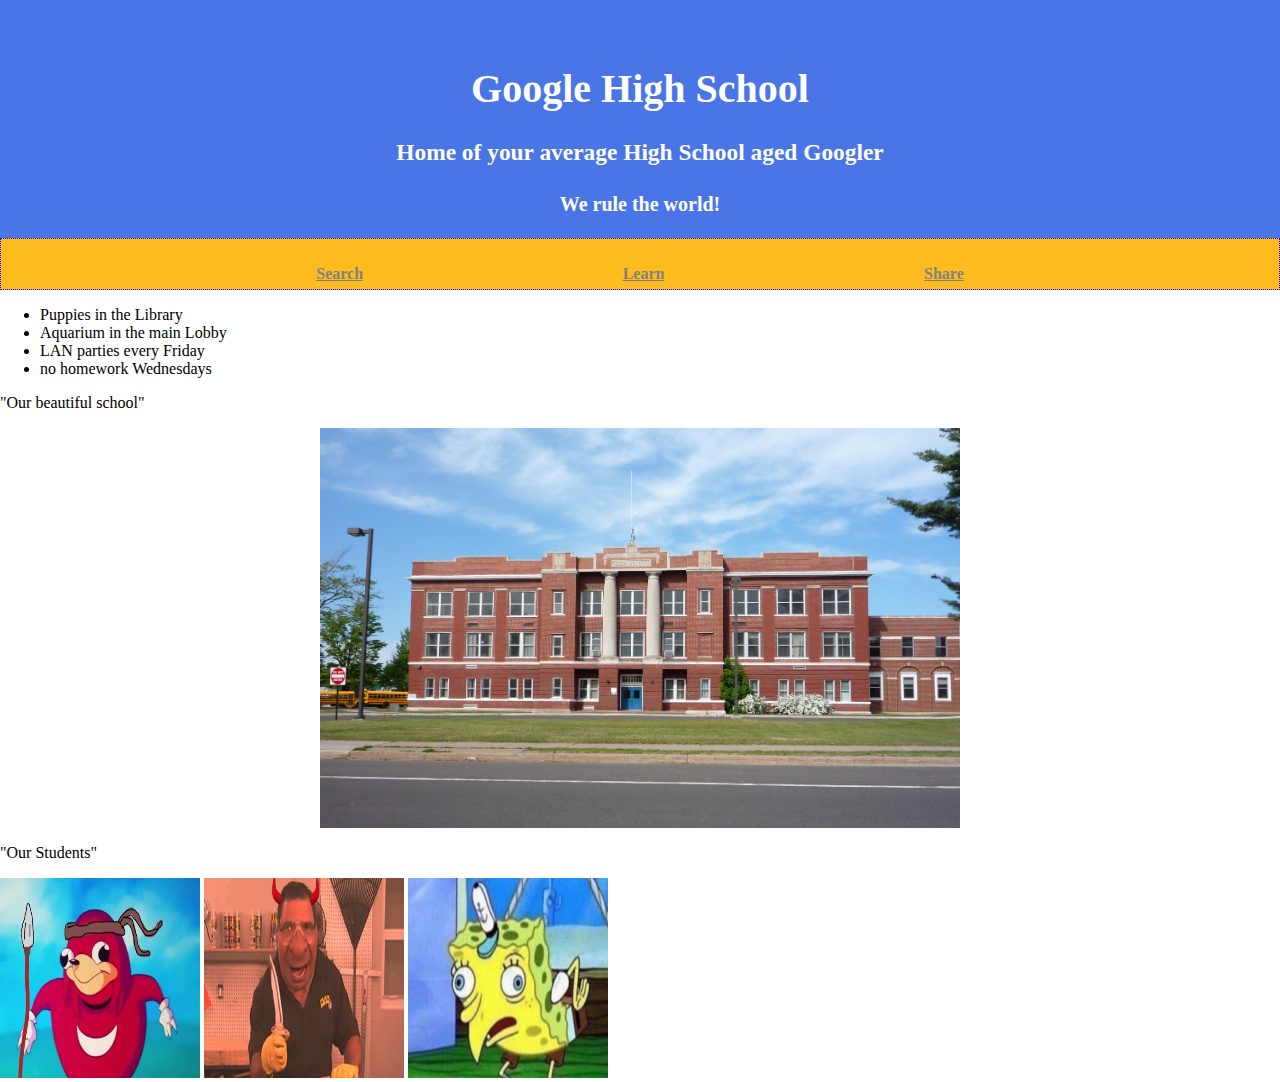
<file: html-css/labs/fixer-upper/index.html>
<!--
  Copyright 2018 Google LLC

  Licensed under the Apache License, Version 2.0 (the "License");
  you may not use this file except in compliance with the License.
  You may obtain a copy of the License at

       http://www.apache.org/licenses/LICENSE-2.0

  Unless required by applicable law or agreed to in writing, software
  distributed under the License is distributed on an "AS IS" BASIS,
  WITHOUT WARRANTIES OR CONDITIONS OF ANY KIND, either express or implied.
  See the License for the specific language governing permissions and
  limitations under the License.
-->
<!DOCTYPE html>
<head>
  <meta charset="UTF-8">
  <title>Title</title>
  <link rel="stylesheet" href="style.css">
</head>
<body>
  <div id="header">
    <h1>Google High School</h1>
    <h3>Home of your average High School aged Googler</h3>
    <h4> We rule the world! </h4>
    <!-- Insert your super clever slogan that may or may not have several puns in it -->
  </div>
  <div id="links">
    <a class="link" href="http://google.com">Search</a>
    <!-- Change the two tags below so the links connect to your favorite place to study and share -->
    <a class="link" href="http://coolmath.com">Learn</a>
    <a class="link" href="http://myspace.com">Share</a>
  </div>
  <div id="info">
    <!-- Insert your list of things that make google high school great here -->
    <ul>
      <li> Puppies in the Library</li>
      <li> Aquarium in the main Lobby</li>
      <li> LAN parties every Friday</li>
      <li> no homework Wednesdays </li>

    </ul>
    <!-- Insert an image of google high school here -->
    <p>

      "Our beautiful school"
    </p>
    <img src="school.jpg" height="400" width="200" class= "center">
    <p>


      "Our Students"
    </p>


  </div>
  <img src="student3.jpg" height="200" width="200">
  <img src="student2.jpeg" height="200" width="200">
  <img src="student1.jpg" height="200" width="200">
  <div>
  </div>
</body>
</file>
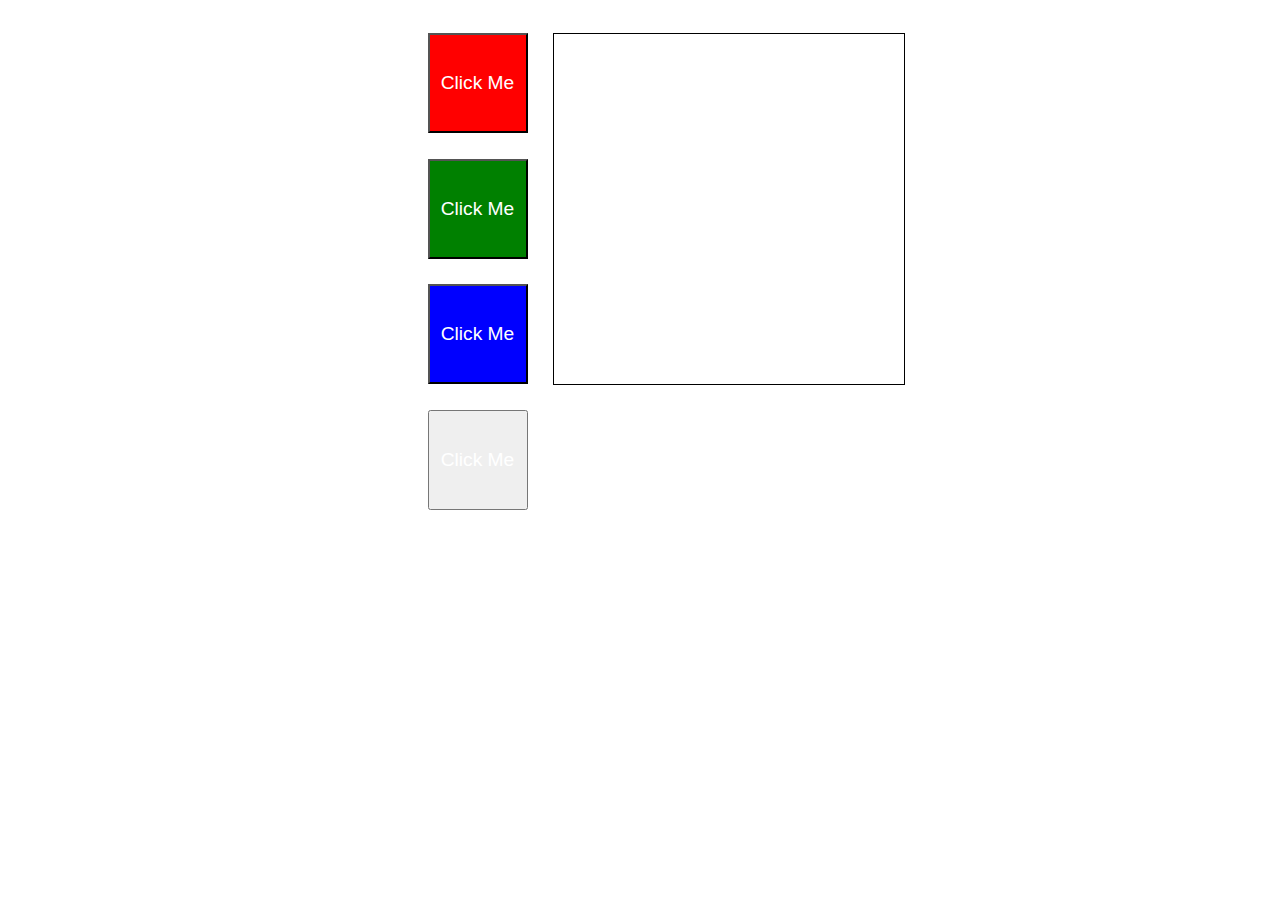
<file: javaScript/labs/Color_Buttons/index.html>
<!--
  Copyright 2018 Google LLC

  Licensed under the Apache License, Version 2.0 (the "License");
  you may not use this file except in compliance with the License.
  You may obtain a copy of the License at

       http://www.apache.org/licenses/LICENSE-2.0

  Unless required by applicable law or agreed to in writing, software
  distributed under the License is distributed on an "AS IS" BASIS,
  WITHOUT WARRANTIES OR CONDITIONS OF ANY KIND, either express or implied.
  See the License for the specific language governing permissions and
  limitations under the License.
-->
<!DOCTYPE html>
<html>
  <head>
    <meta charset="UTF-8">
    <title>title</title>
  <link rel="stylesheet" href="style.css">
  </head>
  <body>

    <div class="container">
      <button class="btn" id="red">Click Me</button>
      <button class="btn" id="green">Click Me</button>
      <button class="btn" id="blue" >Click Me</button>
      <button class="btn" id="clear" >Click Me</button>
      <div id="responseBox"></div>
    </div>

  <script src="script.js"></script>
  </body>
</html>
</file>
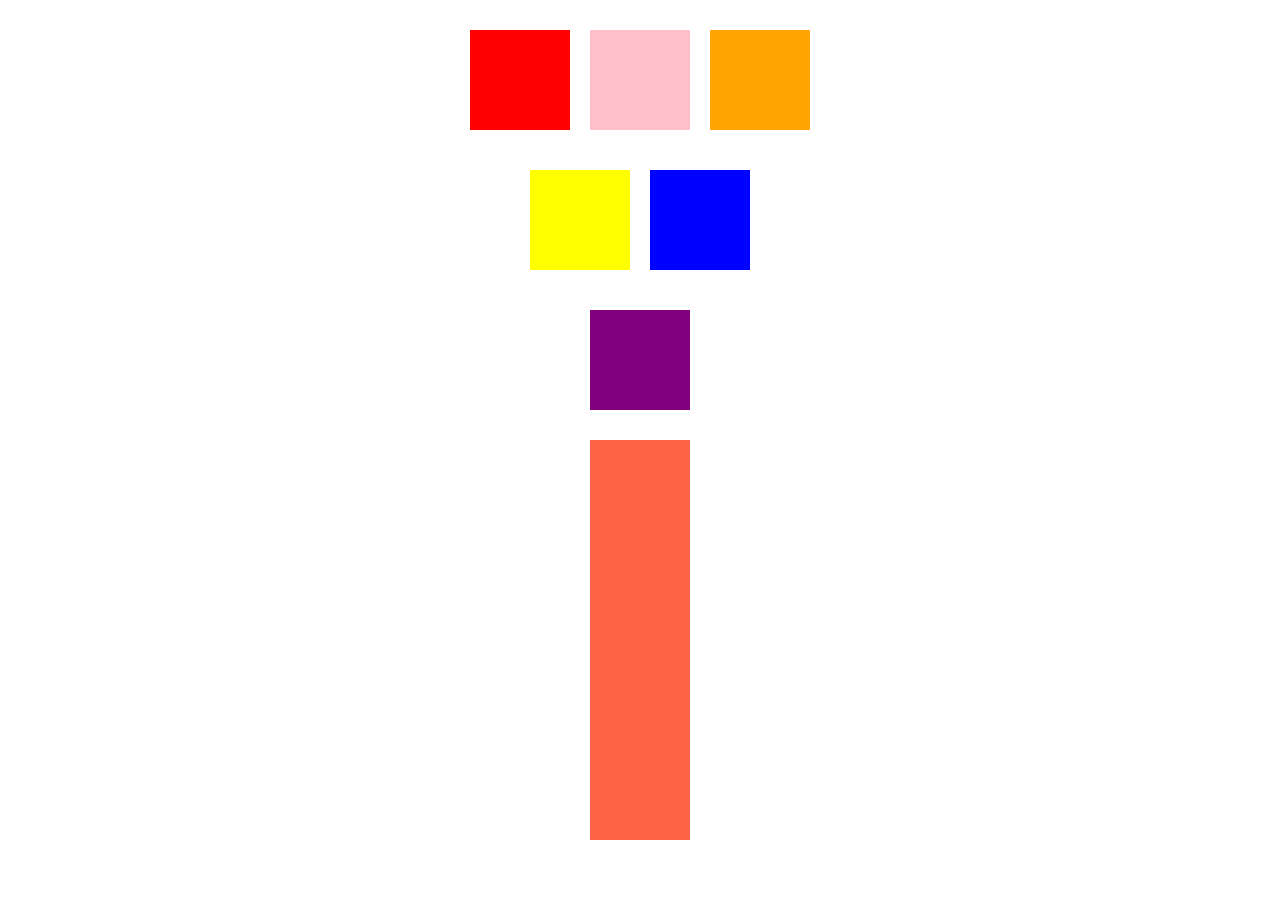
<file: javaScript/labs/DOM_Quest/index.html>
<!--
  Copyright 2018 Google LLC

  Licensed under the Apache License, Version 2.0 (the "License");
  you may not use this file except in compliance with the License.
  You may obtain a copy of the License at

       http://www.apache.org/licenses/LICENSE-2.0

  Unless required by applicable law or agreed to in writing, software
  distributed under the License is distributed on an "AS IS" BASIS,
  WITHOUT WARRANTIES OR CONDITIONS OF ANY KIND, either express or implied.
  See the License for the specific language governing permissions and
  limitations under the License.
-->
<!DOCTYPE html>
<html>
  <head>
    <meta charset="UTF-8">
    <title>title</title>
  <link rel="stylesheet" href="style.css" type="text/css">
  </head>
  <body>
    <div class = "container" id = "container1">
      <div class = "box" id = "box1"></div>
      <div class = "box" id = "box2"></div>
      <div class = "box" id = "box3"></div>
    </div>
    <div class = "container" id = "container2">
      <div class = "box active" id = "box4"> </div>
      <div class ="box" id = "box5"> </div>
    </div>
    <div class = "container" id = "container3">
      <div class = "box" id = "box6"></div>
    </div>
    <div class = "container" id = "container4">
      <div class = "rectangle" id = "rect"></div>
    </div>
  <script src="scripts/clickEvents.js" type="text/javascript"></script>
  <script src = "scripts/windowEvents.js" type = "text/javascript"></script>
</body>
</html>
</file>
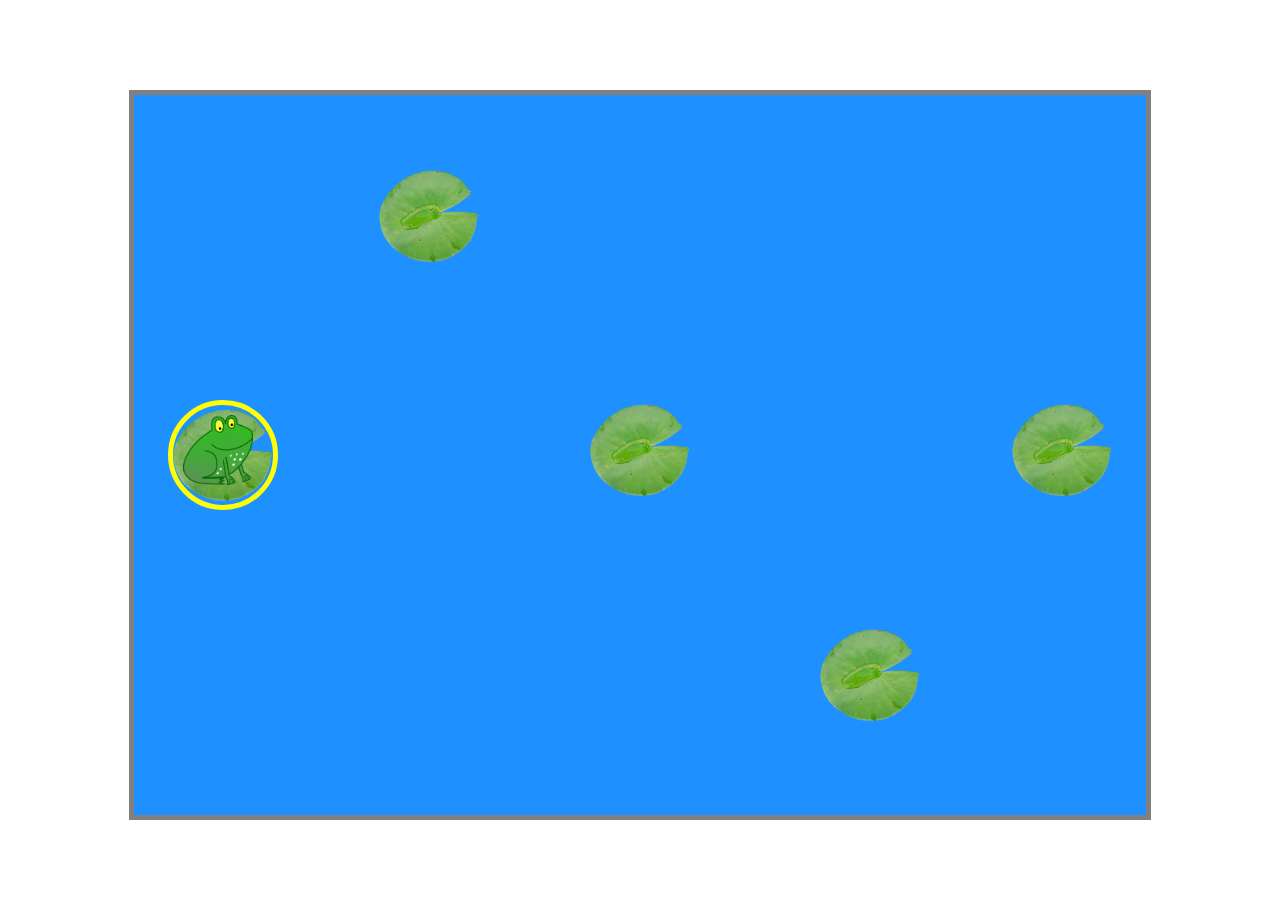
<file: javaScript/labs/Frog_Hopper_DOMination/index.html>
<!--
  Copyright 2018 Google LLC

  Licensed under the Apache License, Version 2.0 (the "License");
  you may not use this file except in compliance with the License.
  You may obtain a copy of the License at

       http://www.apache.org/licenses/LICENSE-2.0

  Unless required by applicable law or agreed to in writing, software
  distributed under the License is distributed on an "AS IS" BASIS,
  WITHOUT WARRANTIES OR CONDITIONS OF ANY KIND, either express or implied.
  See the License for the specific language governing permissions and
  limitations under the License.
-->
<!DOCTYPE html>
<html>
  <head>
    <meta charset="UTF-8">
    <title>title</title>
  <link rel="stylesheet" href="style.css">
  </head>
  <body>
    <div id="board">
      <img id="lilypad1" style="left: 17%; top:50%;" class="lily_pad active" src="lily_pad.png">
      <img id="lilypad2" style="left: 33.5%; top:24%;" class="lily_pad" src="lily_pad.png">
      <img id="lilypad3" style="left:50%; top:50%;" class="lily_pad" src="lily_pad.png">
      <img id="lilypad4" style="left: 68%; top:75%;" class="lily_pad" src="lily_pad.png">
      <img id="lilypad5" style="left: 83%; top:50%;" class="lily_pad" src="lily_pad.png">
      <img id="frog" src="frogger.png">
      <p id="name"></p>
    </div>

  <script src="script.js"></script>
  </body>
</html>
</file>
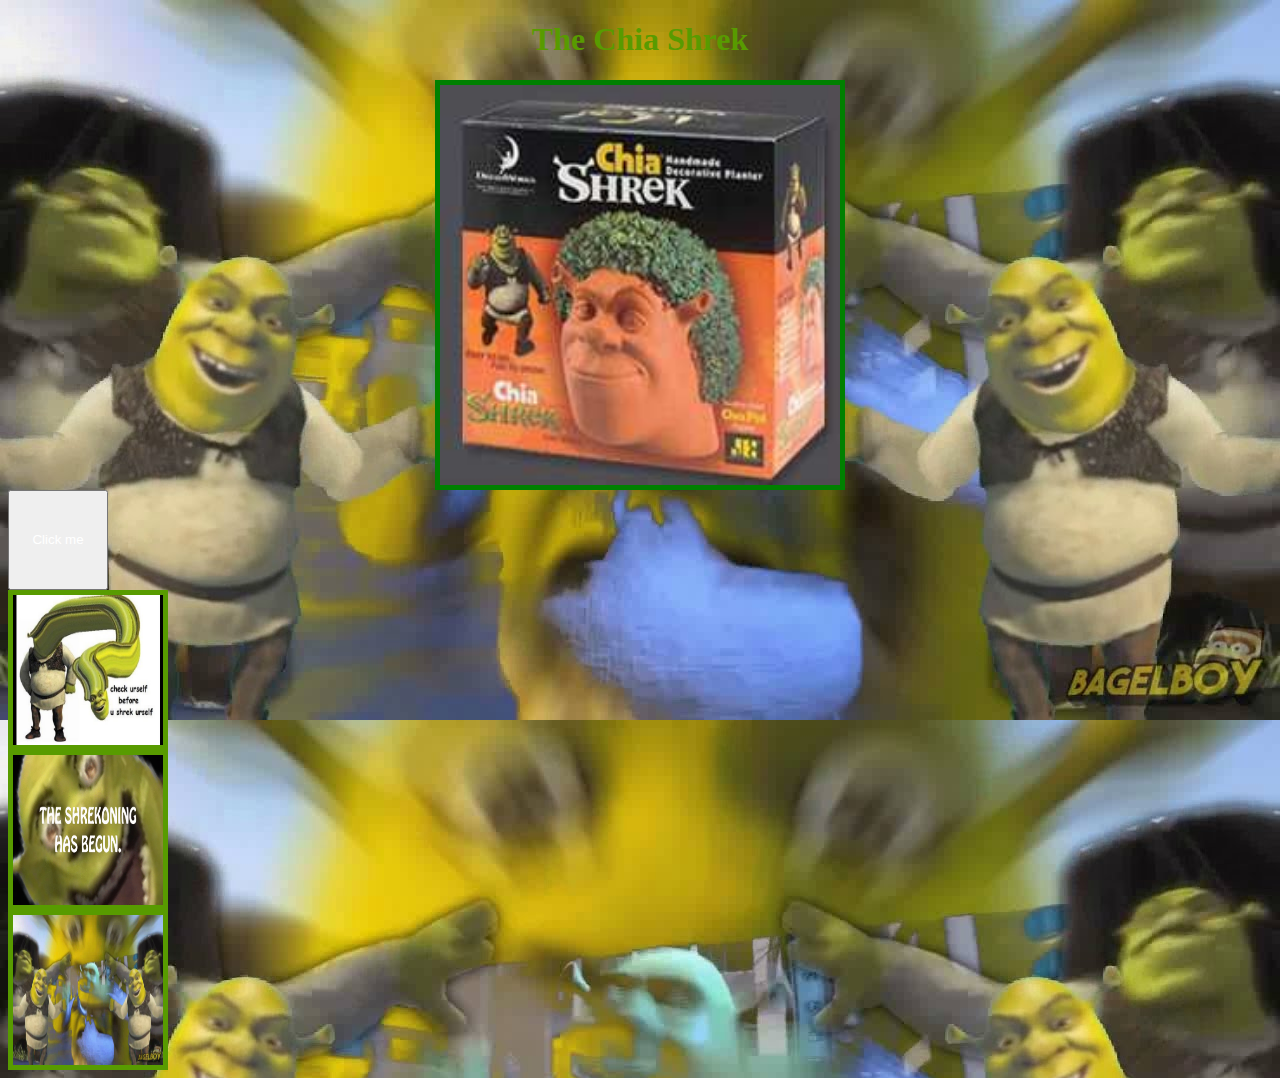
<file: javaScript/labs/Gadget_Website/index.html>
<!--
  Copyright 2018 Google LLC

  Licensed under the Apache License, Version 2.0 (the "License");
  you may not use this file except in compliance with the License.
  You may obtain a copy of the License at

       http://www.apache.org/licenses/LICENSE-2.0

  Unless required by applicable law or agreed to in writing, software
  distributed under the License is distributed on an "AS IS" BASIS,
  WITHOUT WARRANTIES OR CONDITIONS OF ANY KIND, either express or implied.
  See the License for the specific language governing permissions and
  limitations under the License.
-->
<!DOCTYPE html>
<html>
  <head>
    <meta charset="UTF-8">
    <title id = 'big'>The Shrekoning</title>
  <link rel="stylesheet" href="style.css" type="text/css">
  <audio src="SmashMouth-AllStar_64kb.mp3" >
    <p> Your browser does not support mp3 </p>
  </audio>
  <h1 align = 'center'style = 'color:#589b00'> The Chia Shrek </h1>
  </head>
  <body>
    <img class = 'center' src = 'czreQ.jpg' >
    <button class = 'btn' id='button'> Click me </button>
    <div class = 'memes' >
      <img id='img' src ='hqdefault.jpg'>
      <img  id='img' src='mXYJEuS.png'>
      <img  id='img' src='Shreq.jpg'>

    </div>

  <script src="script.js" type="text/javascript"></script>
  </body>
</html>
</file>
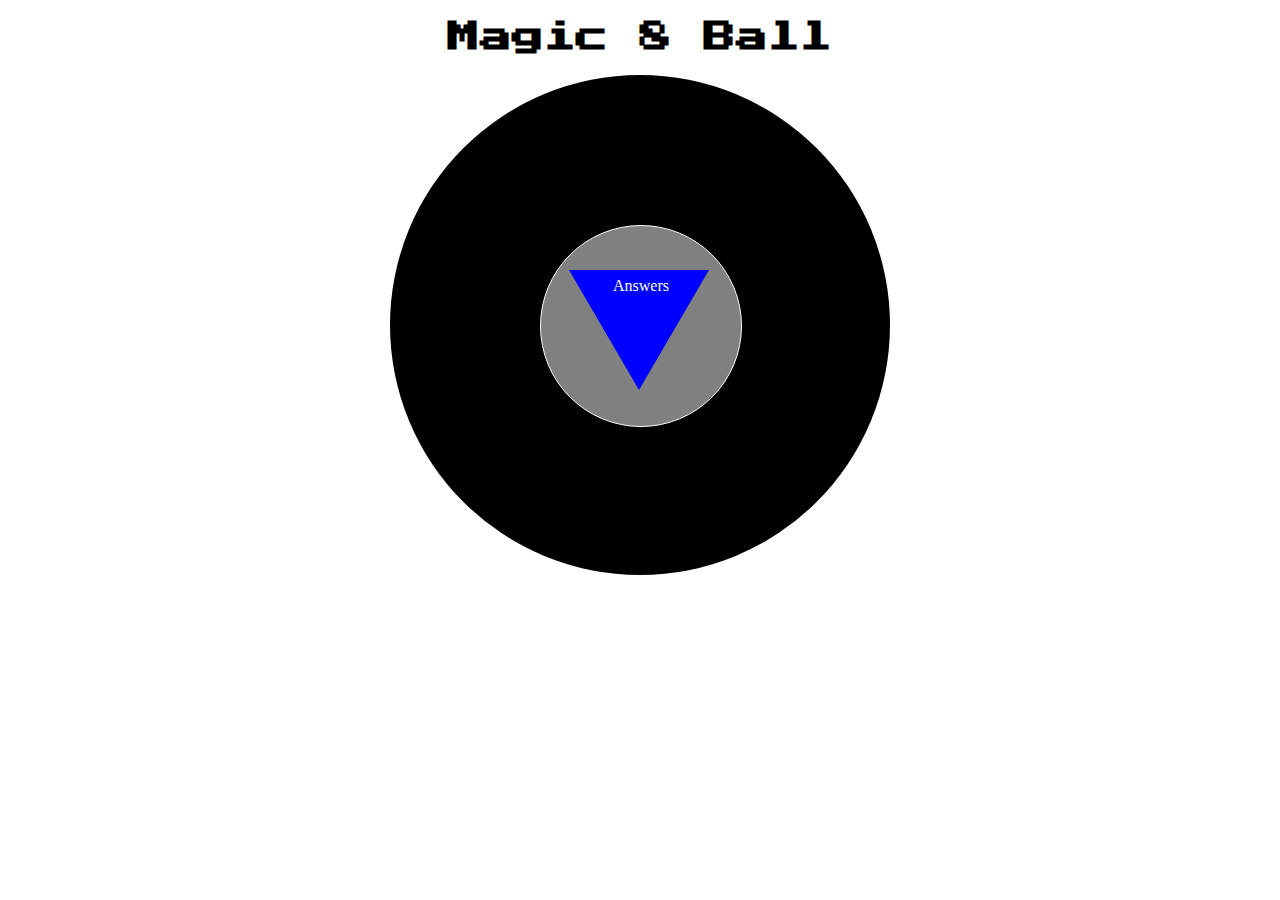
<file: javaScript/labs/Magic-8-Ball/index.html>
<!--
  Copyright 2018 Google LLC

  Licensed under the Apache License, Version 2.0 (the "License");
  you may not use this file except in compliance with the License.
  You may obtain a copy of the License at

       http://www.apache.org/licenses/LICENSE-2.0

  Unless required by applicable law or agreed to in writing, software
  distributed under the License is distributed on an "AS IS" BASIS,
  WITHOUT WARRANTIES OR CONDITIONS OF ANY KIND, either express or implied.
  See the License for the specific language governing permissions and
  limitations under the License.
-->
<!DOCTYPE html>
<head>
  <meta charset="UTF-8">
  <title>Magic 8 Ball</title>
  <link href="https://fonts.googleapis.com/css?family=Press+Start+2P" rel="stylesheet">
  <link rel="stylesheet" href="style.css">
</head>
<body>
  <h1>Magic 8 Ball</h1>
  <div id="ball">
    <div id="inner">
      <div id="triangle">
      </div>
      <div id="text">
        <p id="answer">Answers</p>
      </div>
    </div>
  </div>
  <script src="script.js"></script>
</body>
</file>
<file: html-css/labs/fixer-upper/style.css>
/*
 * Copyright 2018 Google LLC
 *
 * Licensed under the Apache License, Version 2.0 (the "License");
 * you may not use this file except in compliance with the License.
 * You may obtain a copy of the License at
 *
 *      http://www.apache.org/licenses/LICENSE-2.0
 *
 * Unless required by applicable law or agreed to in writing, software
 * distributed under the License is distributed on an "AS IS" BASIS,
 * WITHOUT WARRANTIES OR CONDITIONS OF ANY KIND, either express or implied.
 * See the License for the specific language governing permissions and
 * limitations under the License.
 */


body {
  margin: 0px;
}
.center{
  display: block;
    margin-left: auto;
    margin-right: auto;
    width: 50%;
  }
#header {
  color: white;
  background-color: #4a75e6;
  font-size: 20px;
  height: 200px;
  margin: 0px;
  padding-top: 3%;
  text-align: center;
  width: 100%;
}

#links {
  background-color: #Febc1f;
  height: 50px;
  text-align: center;
  border: 1px dotted blue;
}

.link {
  color: grey;
  display: inline-block;
  font-weight: bold;
  margin-left: 10%;
  margin-right: 10%;
  margin-top: 2%;
}
</file>
<file: javaScript/labs/Color_Buttons/style.css>
/*
 * Copyright 2018 Google LLC
 *
 * Licensed under the Apache License, Version 2.0 (the "License");
 * you may not use this file except in compliance with the License.
 * You may obtain a copy of the License at
 *
 *      http://www.apache.org/licenses/LICENSE-2.0
 *
 * Unless required by applicable law or agreed to in writing, software
 * distributed under the License is distributed on an "AS IS" BASIS,
 * WITHOUT WARRANTIES OR CONDITIONS OF ANY KIND, either express or implied.
 * See the License for the specific language governing permissions and
 * limitations under the License.
 */

.btn {
  color: white;
  font-family: Helvetica;
  font-size: 1.2rem;
  font-weight: 100;
  height: 100px;
  width: 100px;
}

.container {
  display: grid;
  grid-gap: 25px;
  grid-template-columns: 100px 300px;
  margin: 25px;
}

body {
  display: flex;
  justify-content: center;
}

#responseBox {
  border: solid thin black;
  grid-column: 2 / 3;
  grid-row: 1 / 4;
  height: 350px;
  width: 350px;
}

#red {
  background-color: red;
}

#blue {
  background-color: blue;
}

#green {
  background-color: green;
}
</file>
<file: javaScript/labs/DOM_Quest/style.css>
/*
 * Copyright 2018 Google LLC
 *
 * Licensed under the Apache License, Version 2.0 (the "License");
 * you may not use this file except in compliance with the License.
 * You may obtain a copy of the License at
 *
 *      http://www.apache.org/licenses/LICENSE-2.0
 *
 * Unless required by applicable law or agreed to in writing, software
 * distributed under the License is distributed on an "AS IS" BASIS,
 * WITHOUT WARRANTIES OR CONDITIONS OF ANY KIND, either express or implied.
 * See the License for the specific language governing permissions and
 * limitations under the License.
 */


.box{
  height: 100px;
  width: 100px;
  background-color: blue;
  margin: 10px;
}

.active{
  background-color: yellow;
}

.container{
  display: flex;
  justify-content: center;
  margin-top: 20px;
}
#box1{
  background-color: red;
}
#box2{
  background-color: pink;
}
#box3{
  background-color: orange;
}
#box6{
  background-color: purple;
}

.rectangle{
  height: 400px;
  width: 100px;
  background-color: tomato;
}
</file>
<file: javaScript/labs/Frog_Hopper_DOMination/style.css>
/*
 * Copyright 2018 Google LLC
 *
 * Licensed under the Apache License, Version 2.0 (the "License");
 * you may not use this file except in compliance with the License.
 * You may obtain a copy of the License at
 *
 *      http://www.apache.org/licenses/LICENSE-2.0
 *
 * Unless required by applicable law or agreed to in writing, software
 * distributed under the License is distributed on an "AS IS" BASIS,
 * WITHOUT WARRANTIES OR CONDITIONS OF ANY KIND, either express or implied.
 * See the License for the specific language governing permissions and
 * limitations under the License.
 */

#frog{
  height: 70px;
  left: 17%;
  margin-left: -35px; /* Half the width */
  /* negative margins results in the positioning applying to the location of the center of the image */
  margin-top: -35px; /* Half the height */
  position:absolute;
  top: 50%;
  width: 70px;
}

.lily_pad {
  border-radius: 50%;
  height: 100px;
  margin-left: -50px; /* Half the width */
  margin-top: -50px; /* Half the height */
  position: absolute;
  width: 100px;
}

.active {
  border: solid yellow thick;
}

#board {
  background-color: dodgerblue;
  border: solid grey thick;
  height: 80vh;
  margin-left: auto;
  margin-right: auto;
  margin-top: 10vh;
  width: 80%;
}

#one {
  /* left: 17%;
  top:50%; */
}

#two {
  /* left: 33.5%;
  top:24%; */
}

#three {
  /* left:50%;
  top:50%; */
}

#four {
  /* left: 68%;
  top:75%; */
}

#five {
  /* left: 83%;
  top:50%; */
}
</file>
<file: javaScript/labs/Gadget_Website/style.css>
/*
 * Copyright 2018 Google LLC
 *
 * Licensed under the Apache License, Version 2.0 (the "License");
 * you may not use this file except in compliance with the License.
 * You may obtain a copy of the License at
 *
 *      http://www.apache.org/licenses/LICENSE-2.0
 *
 * Unless required by applicable law or agreed to in writing, software
 * distributed under the License is distributed on an "AS IS" BASIS,
 * WITHOUT WARRANTIES OR CONDITIONS OF ANY KIND, either express or implied.
 * See the License for the specific language governing permissions and
 * limitations under the License.
 */
body{

  background-image: url('Shreq.jpg');
  background-color: #cccccc ;
}
.btn{

    color: white;
    font-family: Helvetica;
    font-size: 1.2;
    font-weight: 100;
    height: 100px;
    width: 100px;

}
.memes img{
display:flex;
flex-direction: row;
border: solid thick #589b00;
height : 500px;
width: 500px;

}
.center{
  display: block ;
    margin-left: auto;
    margin-right: auto;
    width: 50%;
  width :400px;
  height :400px;
  border: solid thick green;
}
#img{
  height: 150px ;
  width: 150px; 



}
</file>
<file: javaScript/labs/Magic-8-Ball/style.css>
/*
 * Copyright 2018 Google LLC
 *
 * Licensed under the Apache License, Version 2.0 (the "License");
 * you may not use this file except in compliance with the License.
 * You may obtain a copy of the License at
 *
 *      http://www.apache.org/licenses/LICENSE-2.0
 *
 * Unless required by applicable law or agreed to in writing, software
 * distributed under the License is distributed on an "AS IS" BASIS,
 * WITHOUT WARRANTIES OR CONDITIONS OF ANY KIND, either express or implied.
 * See the License for the specific language governing permissions and
 * limitations under the License.
 */

h1 {
  font-family: 'Press Start 2P', cursive;
  text-align: center;
}

body {
  margin: 0px;
}

#ball {
  background-color: black;
  border-radius: 50%;
  height: 500px;
  margin-left: auto;
  margin-right: auto;
  width: 500px;
}

#inner {
  background-color: grey;
  border: solid thin white;
  border-radius: 100%;
  height: 200px;
  left: 30%;
  position: relative;
  top: 30%;
  width: 200px;
}

#answer {
  color: white;
  text-align: center;
}

#text {
  height: 100px;
  left: 25%;
  padding-top: 5px;
  position: relative;
  top: -45%;
  width: 100px;
}

#triangle {
	border-left: 70px solid transparent;
	border-right: 70px solid transparent;
	border-top: 120px solid blue;
  height: 0;
  left: 14%;
  position:relative;
  top: 22%;
  width: 0;
}
</file>
